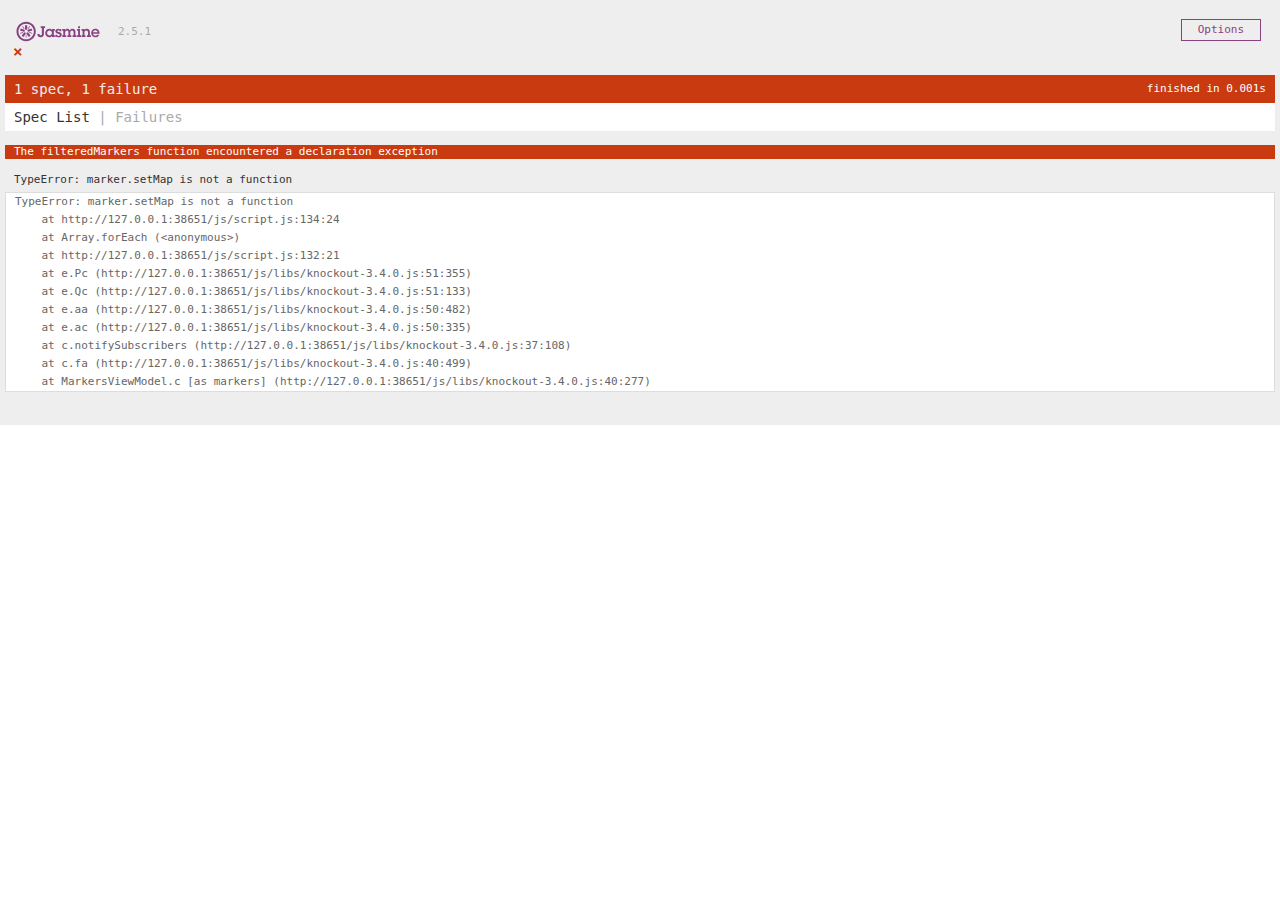
<file: test/SpecRunner.html>
<!DOCTYPE html>
<html>
<head>
  <meta charset="utf-8">
  <title>Jasmine Spec Runner v2.5.1</title>

  <link rel="shortcut icon" type="image/png" href="lib/jasmine-2.5.1/jasmine_favicon.png">
  <link rel="stylesheet" href="lib/jasmine-2.5.1/jasmine.css">

  <script src="lib/jasmine-2.5.1/jasmine.js"></script>
  <script src="lib/jasmine-2.5.1/jasmine-html.js"></script>
  <script src="lib/jasmine-2.5.1/boot.js"></script>

  <!-- include source files here... -->
  <script src="../js/libs/knockout-3.4.0.js"></script>
  <script src="../js/libs/jquery.min.js"></script>
  <script src="../js/script.js"></script>

  <!-- include spec files here... -->
  <script src="spec/ScriptSpec.js"></script>

</head>

<body>
</body>
</html>
</file>
<file: test/lib/jasmine-2.5.1/jasmine.css>
body { overflow-y: scroll; }

.jasmine_html-reporter { background-color: #eee; padding: 5px; margin: -8px; font-size: 11px; font-family: Monaco, "Lucida Console", monospace; line-height: 14px; color: #333; }
.jasmine_html-reporter a { text-decoration: none; }
.jasmine_html-reporter a:hover { text-decoration: underline; }
.jasmine_html-reporter p, .jasmine_html-reporter h1, .jasmine_html-reporter h2, .jasmine_html-reporter h3, .jasmine_html-reporter h4, .jasmine_html-reporter h5, .jasmine_html-reporter h6 { margin: 0; line-height: 14px; }
.jasmine_html-reporter .jasmine-banner, .jasmine_html-reporter .jasmine-symbol-summary, .jasmine_html-reporter .jasmine-summary, .jasmine_html-reporter .jasmine-result-message, .jasmine_html-reporter .jasmine-spec .jasmine-description, .jasmine_html-reporter .jasmine-spec-detail .jasmine-description, .jasmine_html-reporter .jasmine-alert .jasmine-bar, .jasmine_html-reporter .jasmine-stack-trace { padding-left: 9px; padding-right: 9px; }
.jasmine_html-reporter .jasmine-banner { position: relative; }
.jasmine_html-reporter .jasmine-banner .jasmine-title { background: url('[data-uri]') no-repeat; background: url('[data-uri]') no-repeat, none; -moz-background-size: 100%; -o-background-size: 100%; -webkit-background-size: 100%; background-size: 100%; display: block; float: left; width: 90px; height: 25px; }
.jasmine_html-reporter .jasmine-banner .jasmine-version { margin-left: 14px; position: relative; top: 6px; }
.jasmine_html-reporter #jasmine_content { position: fixed; right: 100%; }
.jasmine_html-reporter .jasmine-version { color: #aaa; }
.jasmine_html-reporter .jasmine-banner { margin-top: 14px; }
.jasmine_html-reporter .jasmine-duration { color: #fff; float: right; line-height: 28px; padding-right: 9px; }
.jasmine_html-reporter .jasmine-symbol-summary { overflow: hidden; *zoom: 1; margin: 14px 0; }
.jasmine_html-reporter .jasmine-symbol-summary li { display: inline-block; height: 10px; width: 14px; font-size: 16px; }
.jasmine_html-reporter .jasmine-symbol-summary li.jasmine-passed { font-size: 14px; }
.jasmine_html-reporter .jasmine-symbol-summary li.jasmine-passed:before { color: #007069; content: "\02022"; }
.jasmine_html-reporter .jasmine-symbol-summary li.jasmine-failed { line-height: 9px; }
.jasmine_html-reporter .jasmine-symbol-summary li.jasmine-failed:before { color: #ca3a11; content: "\d7"; font-weight: bold; margin-left: -1px; }
.jasmine_html-reporter .jasmine-symbol-summary li.jasmine-disabled { font-size: 14px; }
.jasmine_html-reporter .jasmine-symbol-summary li.jasmine-disabled:before { color: #bababa; content: "\02022"; }
.jasmine_html-reporter .jasmine-symbol-summary li.jasmine-pending { line-height: 17px; }
.jasmine_html-reporter .jasmine-symbol-summary li.jasmine-pending:before { color: #ba9d37; content: "*"; }
.jasmine_html-reporter .jasmine-symbol-summary li.jasmine-empty { font-size: 14px; }
.jasmine_html-reporter .jasmine-symbol-summary li.jasmine-empty:before { color: #ba9d37; content: "\02022"; }
.jasmine_html-reporter .jasmine-run-options { float: right; margin-right: 5px; border: 1px solid #8a4182; color: #8a4182; position: relative; line-height: 20px; }
.jasmine_html-reporter .jasmine-run-options .jasmine-trigger { cursor: pointer; padding: 8px 16px; }
.jasmine_html-reporter .jasmine-run-options .jasmine-payload { position: absolute; display: none; right: -1px; border: 1px solid #8a4182; background-color: #eee; white-space: nowrap; padding: 4px 8px; }
.jasmine_html-reporter .jasmine-run-options .jasmine-payload.jasmine-open { display: block; }
.jasmine_html-reporter .jasmine-bar { line-height: 28px; font-size: 14px; display: block; color: #eee; }
.jasmine_html-reporter .jasmine-bar.jasmine-failed { background-color: #ca3a11; }
.jasmine_html-reporter .jasmine-bar.jasmine-passed { background-color: #007069; }
.jasmine_html-reporter .jasmine-bar.jasmine-skipped { background-color: #bababa; }
.jasmine_html-reporter .jasmine-bar.jasmine-errored { background-color: #ca3a11; }
.jasmine_html-reporter .jasmine-bar.jasmine-menu { background-color: #fff; color: #aaa; }
.jasmine_html-reporter .jasmine-bar.jasmine-menu a { color: #333; }
.jasmine_html-reporter .jasmine-bar a { color: white; }
.jasmine_html-reporter.jasmine-spec-list .jasmine-bar.jasmine-menu.jasmine-failure-list, .jasmine_html-reporter.jasmine-spec-list .jasmine-results .jasmine-failures { display: none; }
.jasmine_html-reporter.jasmine-failure-list .jasmine-bar.jasmine-menu.jasmine-spec-list, .jasmine_html-reporter.jasmine-failure-list .jasmine-summary { display: none; }
.jasmine_html-reporter .jasmine-results { margin-top: 14px; }
.jasmine_html-reporter .jasmine-summary { margin-top: 14px; }
.jasmine_html-reporter .jasmine-summary ul { list-style-type: none; margin-left: 14px; padding-top: 0; padding-left: 0; }
.jasmine_html-reporter .jasmine-summary ul.jasmine-suite { margin-top: 7px; margin-bottom: 7px; }
.jasmine_html-reporter .jasmine-summary li.jasmine-passed a { color: #007069; }
.jasmine_html-reporter .jasmine-summary li.jasmine-failed a { color: #ca3a11; }
.jasmine_html-reporter .jasmine-summary li.jasmine-empty a { color: #ba9d37; }
.jasmine_html-reporter .jasmine-summary li.jasmine-pending a { color: #ba9d37; }
.jasmine_html-reporter .jasmine-summary li.jasmine-disabled a { color: #bababa; }
.jasmine_html-reporter .jasmine-description + .jasmine-suite { margin-top: 0; }
.jasmine_html-reporter .jasmine-suite { margin-top: 14px; }
.jasmine_html-reporter .jasmine-suite a { color: #333; }
.jasmine_html-reporter .jasmine-failures .jasmine-spec-detail { margin-bottom: 28px; }
.jasmine_html-reporter .jasmine-failures .jasmine-spec-detail .jasmine-description { background-color: #ca3a11; }
.jasmine_html-reporter .jasmine-failures .jasmine-spec-detail .jasmine-description a { color: white; }
.jasmine_html-reporter .jasmine-result-message { padding-top: 14px; color: #333; white-space: pre; }
.jasmine_html-reporter .jasmine-result-message span.jasmine-result { display: block; }
.jasmine_html-reporter .jasmine-stack-trace { margin: 5px 0 0 0; max-height: 224px; overflow: auto; line-height: 18px; color: #666; border: 1px solid #ddd; background: white; white-space: pre; }
</file>
